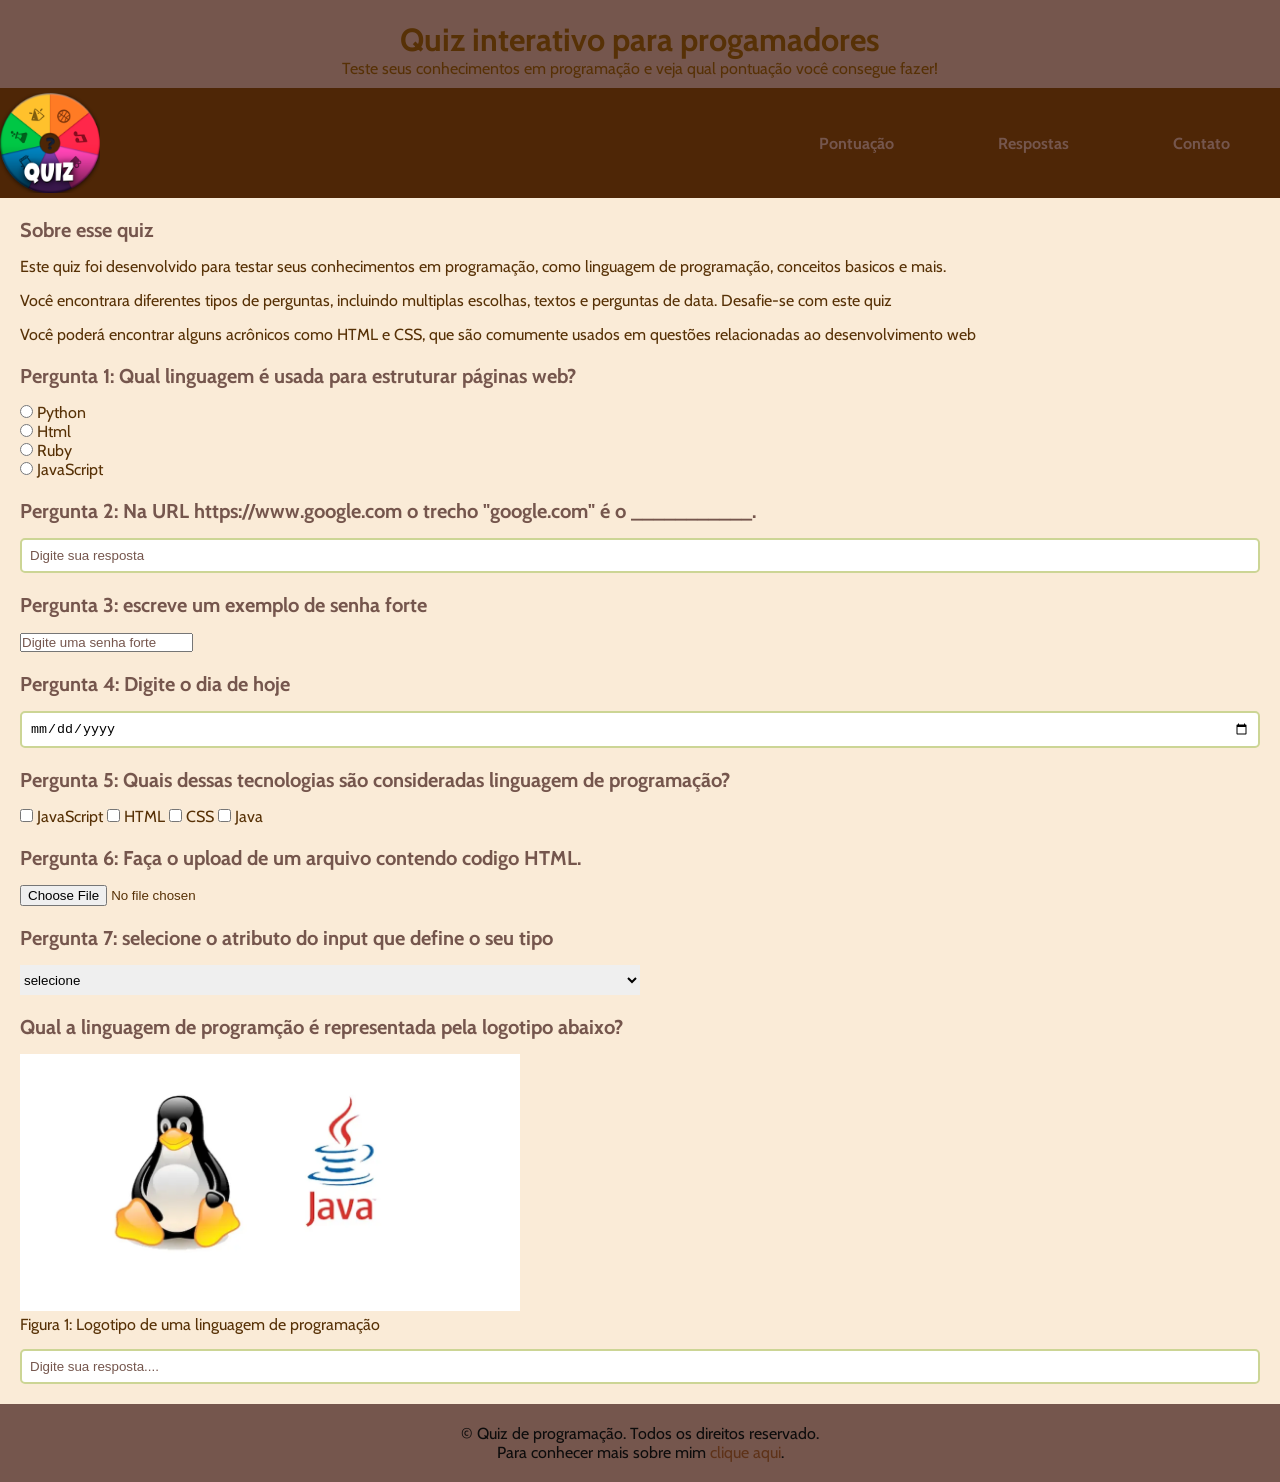
<file: index.html>
<!DOCTYPE html>
<html lang="pt-br">
<head>
    <meta charset="UTF-8">
    <meta name="viewport" content="width=device-width, initial-scale=1.0">
    <title>Quiz para Programação</title>
    <link rel="shortcut icon" href="img/favicon.ico" type="image/x-icon">
    <link rel="stylesheet" href="./style/style.css">
</head>
<body>
    <header class="cabecalho">
        <h1>
            Quiz interativo para progamadores
        </h1>
        <p>
            Teste seus conhecimentos em programação e veja qual pontuação você consegue fazer!
        </p>
        <div class="cabecalho-menu">
            <img src="img/quiz.png" alt="Logo do quiz alternativo" width="150px" class="cabecalho-menu-img">
            <nav class="menu">
                <a href="pontuacao.html">Pontuação</a>
                <a href="respostas.html">Respostas</a>
                <a href="contato.html">Contato</a>
            </nav>
        </div>
    </header>
    <main class="container">
        <section class="secoes">
            <h2 class="escrita">Sobre esse quiz</h2>
            <p>Este quiz foi desenvolvido para testar seus conhecimentos em programação, como linguagem de programação, conceitos basicos e mais.</p>
            <p>Você encontrara diferentes tipos de perguntas, incluindo multiplas escolhas, textos e perguntas de data. Desafie-se com este quiz</p>
            <p>Você poderá encontrar alguns acrônicos como HTML e CSS, que são comumente usados em questões relacionadas ao desenvolvimento web
            </p>
        </section>
        <section class="secoes">
            <h2 class="escrita">
                Pergunta 1: Qual linguagem é usada para estruturar páginas web?
            </h2 >
            <form>
                <input type="radio" name="pergunta1" id="p1a">
                <label for="p1a">Python</label><br>
                <input type="radio" name="pergunta1" id="p1b">
                <label for="p1b">Html</label><br>
                <input type="radio" name="pergunta1" id="p1c">
                <label for="p1c">Ruby</label><br>
                <input type="radio" name="pergunta1" id="p1d">
                <label for="p1d">JavaScript</label>
            </form>
        </section>
        <section class="secoes">
            <h2 class="escrita">
                Pergunta 2: Na URL https://www.google.com o trecho "google.com" é o ___________. 
            </h2>
            <form>
                <input type="text" name="pergunta2" id="p2" placeholder="Digite sua resposta">
            </form>
        </section>
        <section class="secoes">
            <h2 class="escrita">
                Pergunta 3: escreve um exemplo de senha forte
            </h2>
            <form>
                <input type="password" name="pergunta3" id="p3" placeholder="Digite uma senha forte">
            </form>
        </section>
        <section class="secoes">
            <h2 class="escrita">
                Pergunta 4: Digite o dia de hoje
            </h2>
            <form>
                <input type="date" name="pergunta4" id="p4">
            </form>
        </section>
        <section class="secoes">
            <h2 class="escrita">
                Pergunta 5: Quais dessas tecnologias são consideradas linguagem de programação?
            </h2>
            <form>
                <input type="checkbox" name="pergunta5" id="p5a" value="JavaScript">
                <label for="p5a">JavaScript</label>
                <input type="checkbox" name="pergunta5" id="p5b" value="HTML">
                <label for="p5b">HTML</label>
                <input type="checkbox" name="pergunta5" id="p5c" value="CSS">
                <label for="p5c">CSS</label>
                <input type="checkbox" name="pergunta5" id="p5d" value="java">
                <label for="p5d">Java</label>

            </form>
        </section>
        <section class="secoes">
            <h2 class="escrita">
                Pergunta 6: Faça o upload de um arquivo contendo codigo HTML.
            </h2>
            <form>
                <input type="file" name="pergunta6" id="p6">
            </form>
        </section>
        <section class="secoes">
            <h2 class="escrita">
                Pergunta 7: selecione o atributo do input que define o seu tipo
            </h2>
            <form>
                <select name="Pergunta7" id="p7" class="suspenso">
                    <option value="" disabled selected>selecione</option>
                    <option value="id">id</option>
                    <option value="type">type</option>
                    <option value="placeholder">placeholder</option>

                </select>
            </form>
        </section>
        <section class="secoes">
            <h2 class="escrita">
                Qual a linguagem de programção é representada pela logotipo abaixo?
            </h2>
            <figure>
                <img  src="./img/java.webp" alt="Logotipo da linguagem de programação Java" width="500px" class="figure.img">
                <figcaption>Figura 1: Logotipo de uma linguagem de programação</figcaption>
            </figure>
            <form>
                <input type="text" name="pergunta8" id="p8" placeholder="Digite sua resposta....">
            </form>

        </section>
    </main>
    <footer class="rodape">
        <p>
            &copy Quiz de programação. Todos os direitos reservado.
        </p>
        <p>
            Para conhecer mais sobre mim <a href="#" class="footer-link">clique aqui</a>.
        </p>
    </footer>
</body>
</html>
</file>
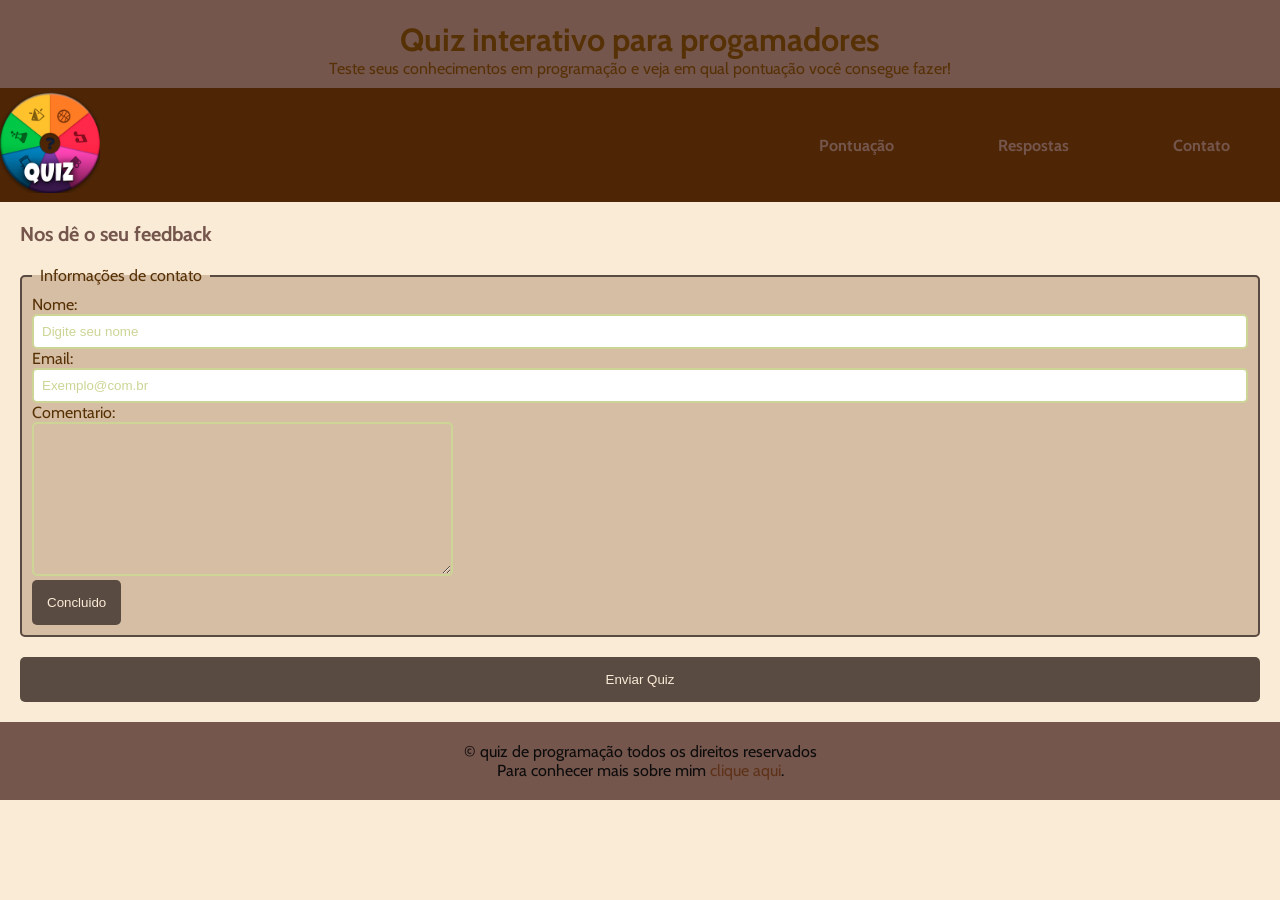
<file: contato.html>
<!DOCTYPE html>
<html lang="pt-br">
<head>
    <meta charset="UTF-8">
    <meta name="viewport" content="width=device-width, initial-scale=1.0">
    <title>Quiz para progamadores</title>
    <link rel="shortcut icon" href="img/favicon.ic" type="image/x-icon">
    <link rel="stylesheet" href="./style/stylecontato.css">
</head>
<body>
     <header class="cabecalho">
        <h1>
            Quiz interativo para progamadores
        </h1>
        <p>
            Teste seus conhecimentos em programação e veja em qual pontuação você consegue fazer!
        </p>
        <div class="cabecalho-menu">
            <a href="index.html"><img src="img/quiz.png" alt="marie" class="cabecalho-menu-img"></a>
            <nav class="menu">
                <a href="pontuacao.html">Pontuação</a>
                <a href="respostas.html">Respostas</a>
                <a href="contato.html">Contato</a>
            </nav>
        </div>
    </header>
    <main class="container">
        <h2 class="escrita">Nos dê o seu feedback</h2>
        <form>
            <fieldset>
                <legend>Informações de contato</legend>

                <label for="Nome">Nome:</label>
                <input type="text" name="nome" id="nome" placeholder="Digite seu nome" required>

                <label for="Email">Email:</label>
                <input type="email" name="email" id="Email" placeholder="Exemplo@com.br" required><br>

                 <label for="Comentario">Comentario:</label><br>
                <textarea name="Comentario" id="Comentario" placeholder="Digite o seu Comentario" required cols="50" rows="10">
                </textarea><br>

                <button type="submit">Concluido</button>
            </fieldset>
        </form>
        <button>Enviar Quiz</button>
    </main>
    <footer class="rodape">
        <p>
            &copy quiz de programação todos os direitos reservados
        </p>
        <p>
            Para conhecer mais sobre mim <a href="https://rafaelablasque.github.io/Portfolio/" class="footer-link" target="_blank">clique aqui</a>.
        </p>
    </footer>
</body>
</html>
</file>
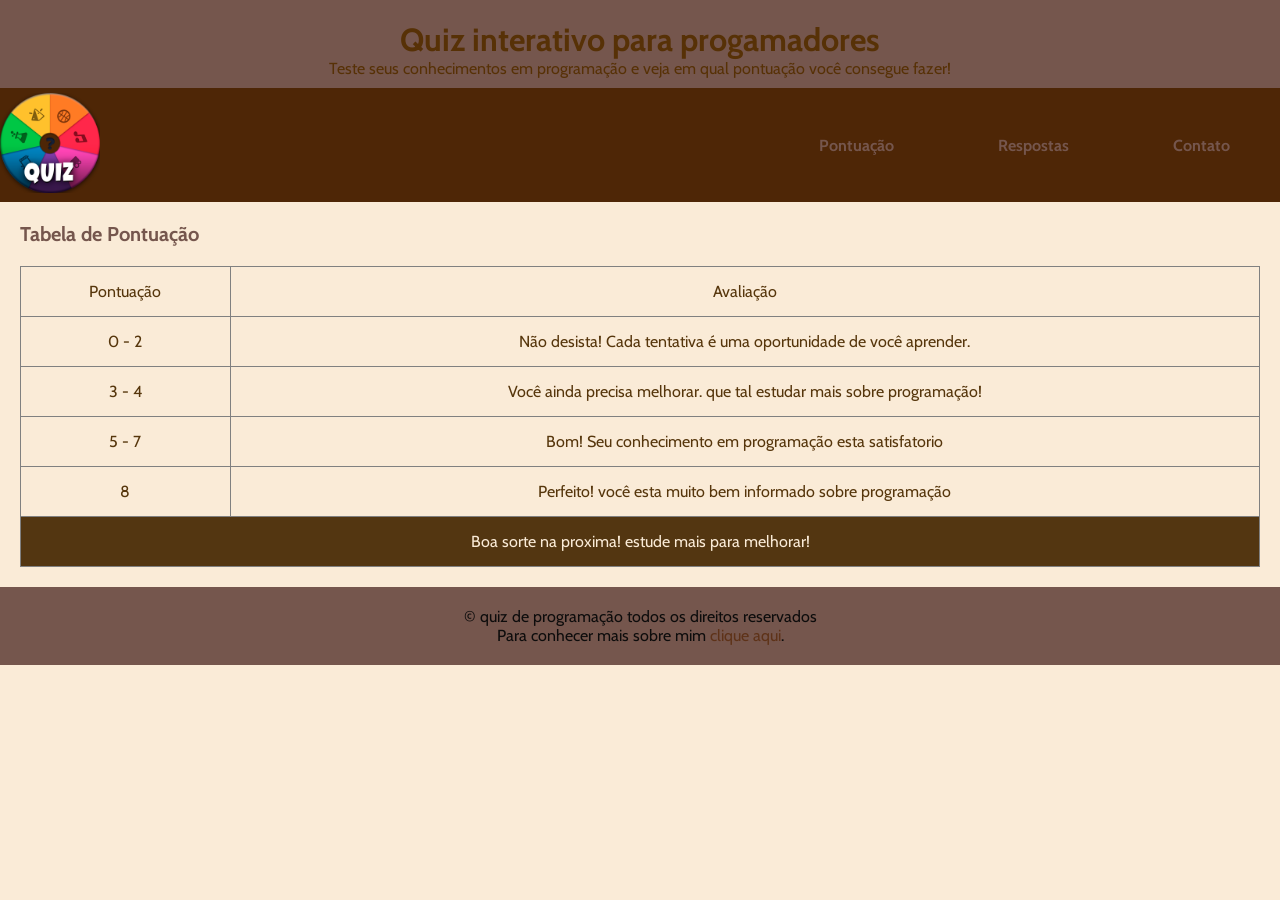
<file: pontuacao.html>
<!DOCTYPE html>
<html lang="pt-br">
<head>
    <meta charset="UTF-8">
    <meta name="viewport" content="width=device-width, initial-scale=1.0">
    <title>Quiz para progamadores</title>
    <link rel="shortcut icon" href="img/favicon.ic" type="image/x-icon">
    <link rel="stylesheet" href="./style/stylepontuacao.css">
</head>
<body>
     <header class="cabecalho">
        <h1>
            Quiz interativo para progamadores
        </h1>
        <p>
            Teste seus conhecimentos em programação e veja em qual pontuação você consegue fazer!
        </p>
        <div class="cabecalho-menu">
            <a href="index.html"><img src="img/quiz.png" alt="marie" class="cabecalho-menu-img"></a>
            <nav class="menu">
                <a href="pontuacao.html">Pontuação</a>
                <a href="respostas.html">Respostas</a>
                <a href="contato.html">Contato</a>
            </nav>
        </div>
    </header>
    <main class="container">
        <h2 class="escrita">Tabela de Pontuação</h2>

        <table border="1">
            <thead>
                <tr>
                    <td>Pontuação</td>
                    <td>Avaliação</td>
                </tr>
            </thead>
            <tbody>
                <tr>
                    <td>0 - 2</td>
                    <td>Não desista! Cada tentativa é uma oportunidade de você aprender.</td>
                </tr>
                <tr>
                    <td>3 - 4</td>
                    <td>Você ainda precisa melhorar. que tal estudar mais sobre programação!</td>
                </tr>
                <tr>
                    <td>5 - 7</td>
                    <td>Bom! Seu conhecimento em programação esta satisfatorio</td>
                </tr>
                <tr>
                    <td>8</td>
                    <td>Perfeito! você esta muito bem informado sobre programação</td>
                </tr>
            </tbody>
            <tfoot>
                <td colspan="2">Boa sorte na proxima! estude mais para melhorar!</td>
            </tfoot>
        </table>
    </main>
    <footer class="rodape">
        <p>
            &copy quiz de programação todos os direitos reservados
        </p>
        <p>
            Para conhecer mais sobre mim <a href="https://rafaelablasque.github.io/Portfolio/" class="footer-link" target="_blank">clique aqui</a>.
        </p>
    </footer>
</body>
</html>
</file>
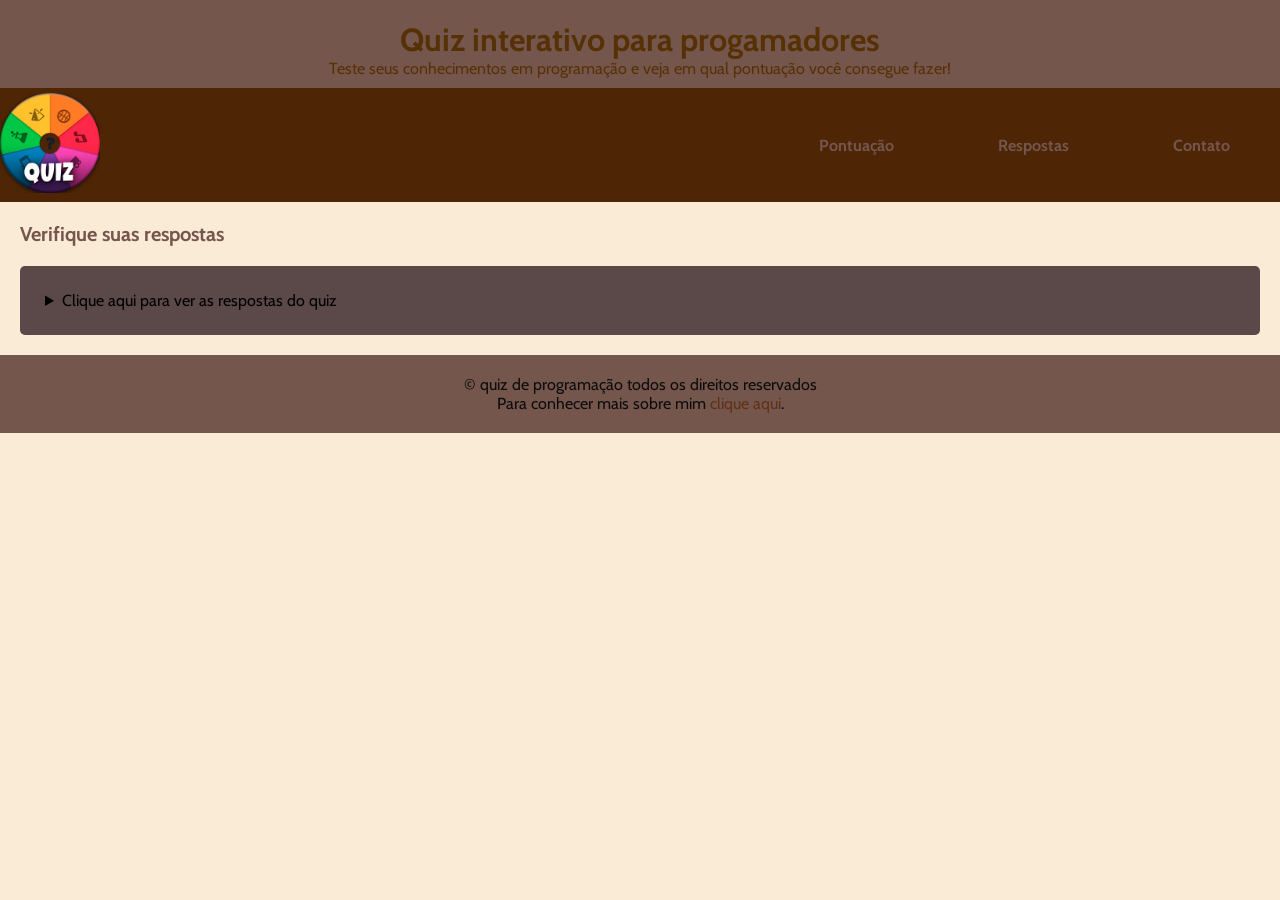
<file: respostas.html>
<!DOCTYPE html>
<html lang="pt-br">
<head>
    <meta charset="UTF-8">
    <meta name="viewport" content="width=device-width, initial-scale=1.0">
    <title>Quiz para progamadores</title>
    <link rel="shortcut icon" href="img/favicon.ic" type="image/x-icon">
    <link rel="stylesheet" href="./style/stylerespostas.css">
</head>
<body>
    <header class="cabecalho">
        <h1>
            Quiz interativo para progamadores
        </h1>
        <p>
            Teste seus conhecimentos em programação e veja em qual pontuação você consegue fazer!
        </p>
        <div class="cabecalho-menu">
            <a href="index.html"><img src="img/quiz.png" alt="marie" class="cabecalho-menu-img"></a>
            <nav class="menu">
                <a href="pontuacao.html">Pontuação</a>
                <a href="respostas.html">Respostas</a>
                <a href="contato.html">Contato</a>
            </nav>
        </div>
    </header>
    <main class="container"> 
       <h2 class="escrita">Verifique suas respostas</h2>

       <details>
           <summary>Clique aqui para ver as respostas do quiz</summary>
           <ol>
            <li>HTML</li>
            <li>domínio</li>
            <li>@P23sdmkj</li>
            <li>1991</li>
            <li>JavaScript e Java</li>
            <li>O arqeuivo deve ter a extenção .html</li>
            <li>type</li>
            <li>Java</li>
           </ol>
       </details>
    </main>
    <footer class="rodape">
        <p>
            &copy quiz de programação todos os direitos reservados
        </p>
        <p>
            Para conhecer mais sobre mim <a href="https://rafaelablasque.github.io/Portfolio/" class="footer-link" target="_blank">clique aqui</a>.
        </p>
    </footer>
</body>
</html>
</file>
<file: style/style.css>
@import url('https://fonts.googleapis.com/css2?family=Cabin:ital,wght@0,400..700;1,400..700&display=swap');

*{
    margin: 0;
    padding: 0;
    box-sizing: border-box;
}

body{
    background-color: antiquewhite;
    color: rgb(87, 49, 6);
    font-family: "Cabin", sans-serif;
    font-weight: 400;
}

.cabecalho{
    background-color: #75564d;
    text-align: center;
    padding: 20px 0 0;
}


.cabecalho-menu{
        display: flex;
        align-items: center;
        justify-content: space-between;
        margin-top: 10px;
        background-color:rgb(78, 38, 6);
        padding: 5px 0;
}

.cabecalho-menu-img{
    width: 100px;
    height: auto;
}

.menu a{
    padding: 50px;
    text-decoration: none;
    color: #75564d;
    font-weight: bold;
}

.menu a:hover{
    background-color: antiquewhite;
    color: #75564d;
    border-radius: 80px;
    transition: 350ms ease;
}

.container{
    display: flex;
    flex-direction: column;
    gap: 20px;
    padding: 20px;
}

.secoes{
    display: flex;
    flex-direction: column;
    gap: 15px;
}

.escrita{
    color: #75564d;
    font-size: 20px;
}

input[type="radio"], input[type="checkbox"]{
    accent-color: #ccd595;
}

input[type="text"], input[type="passaword"],input[type="date"], input[type="email"]{
width: 100%;
padding: 8px;
border: solid 2px #ccd595;
border-radius: 5px;
outline: none;

}

input::placeholder{
    color:#75564d;
}
.suspenso{
    cursor: pointer;
    width: 50%;
    height: 30px;
    border: none;
    outline: none;
}

.figure.img{
    width: 200px;

}

.rodape{
    background-color: #75564d;
    color: #0d0c0c;
    text-align: center;
    padding: 20px;
}

.footer-link{
    color:  rgb(94, 50, 24);
    text-decoration: none;
 
}
.footer-link:hover{
    text-decoration: underline;
}
</file>
<file: style/stylecontato.css>
@import url(style.css);

fieldset{
    padding: 10px;
    border-radius: 5px;
    background-color: rgb(213, 190, 163);
    border: 2px solid #594b42;
}

fieldset label{
    margin-top: 10px;
}

legend{
    padding: 0 8px;
}

textarea{
    background-color: transparent;
    border-radius: 5px;
    border: 2px solid #ccd595;
    outline: none;
}

textarea::placeholder{
    color: #cbba7;
    padding-top:5px;
    padding-left: 5px;
}

input::placeholder{
        color: #ccd595;
}

button{
    background-color: #594b42;
    color: antiquewhite;
    padding: 15px;
    border-radius: 5px;
    border: none;
    cursor: pointer;
}

button:hover{
    font-weight: bold;
    border: 2px solid #594b42;
}
</file>
<file: style/stylepontuacao.css>
@import url(style.css);

table{
    width: 100%;
    border-collapse: collapse;

}

thead{
    background-color: antiquewhite;
      color:  rgb(94, 50, 24);
      padding: 15px;
}
td{
    color: rgb(86, 54, 12);
    text-align: center;
    padding: 15px;
}
tfoot{
    background-color: rgb(83, 54, 17);
    color: antiquewhite;
}

tfoot td{
     color: antiquewhite;
}
</file>
<file: style/stylerespostas.css>
@import url(style.css);

details{
    background-color: rgb(91, 72, 72);
    color: rgb(37, 29, 19);
    padding: 25px;
    border-radius: 5px;
}

summary{
    color: black;
    cursor: pointer;
}

ol{
    margin-left: 15px;
}

li{
    padding: 5px;
}
</file>
